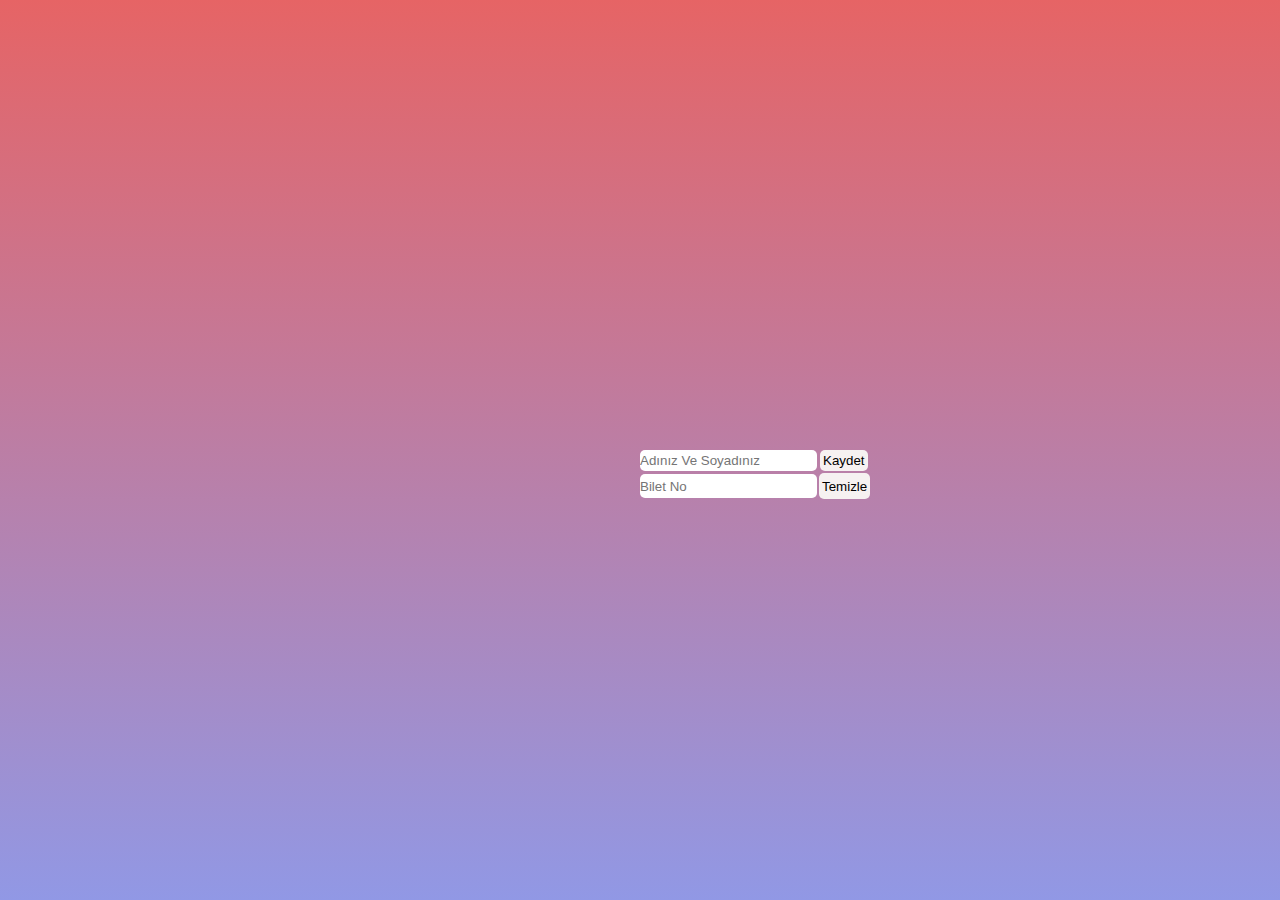
<file: example2/ödev-1/index.html>
<!DOCTYPE html>
<html lang="en">
  <head>
    <meta charset="UTF-8" />
    <meta http-equiv="X-UA-Compatible" content="IE=edge" />
    <meta name="viewport" content="width=device-width, initial-scale=1.0" />
    <title>Bilet Kayıt</title>
    <link rel="stylesheet" href="style.css" />
  </head>
  <body>
    <div class="container">
      <div class="row">
        <div class="column">
          <input
            id="inpbir"
            type="text"
            class="input-name"
            placeholder="Adınız Ve Soyadınız"
          />
          <button class="buton" id="btn-kaydet">Kaydet</button>
        </div>
        <div class="column-2">
          <input
            type="number"
            class="input-no"
            placeholder="Bilet No"
            id="inpiki"
          />
          <button class="buton clear" id="clear">Temizle</button>
        </div>
        <h1 id="result"></h1>
      </div>
    </div>
  </body>
  <script src="example.js"></script>
</html>
</file>
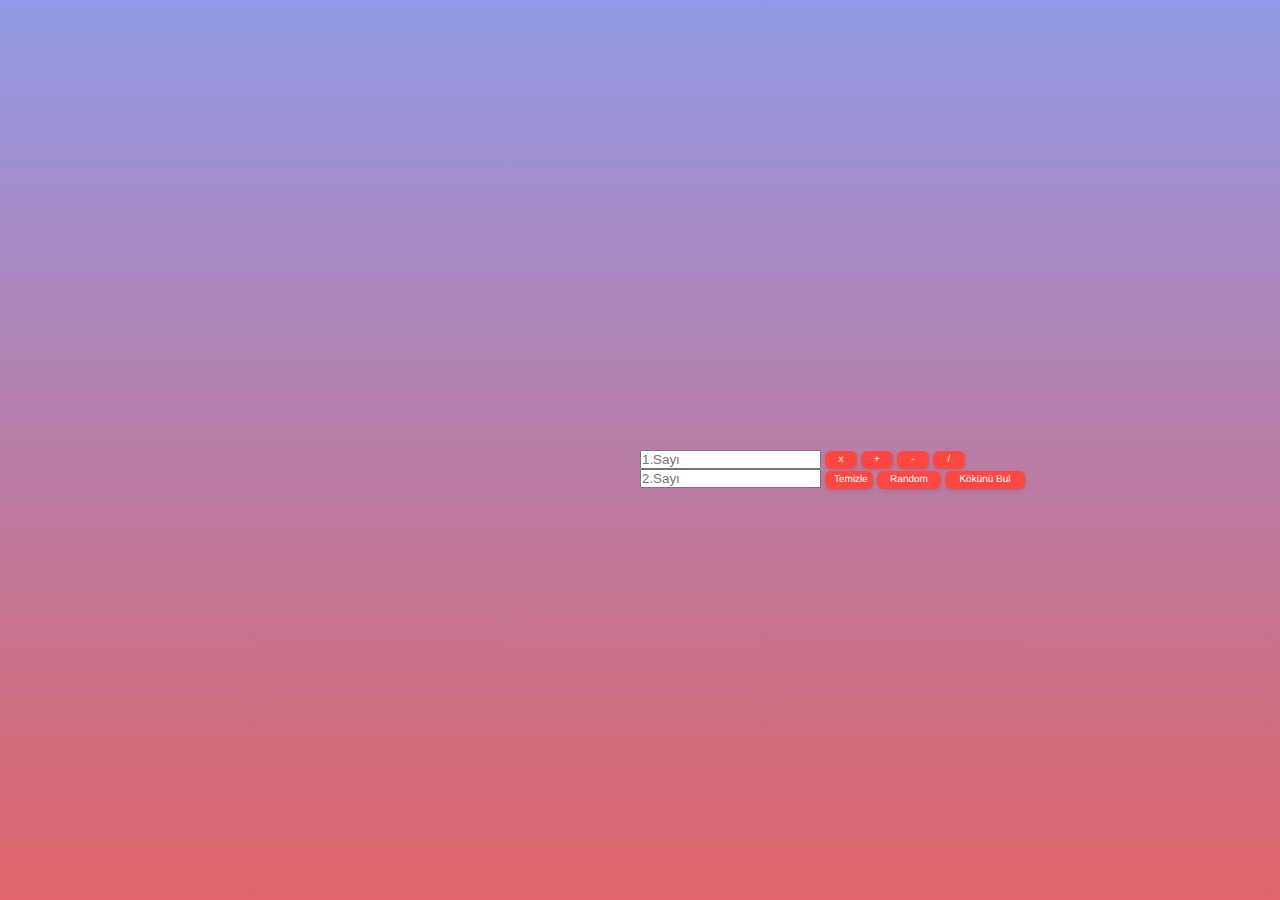
<file: example2/ödev-2/index.html>
<!DOCTYPE html>
<html lang="en">
  <head>
    <meta charset="UTF-8" />
    <meta http-equiv="X-UA-Compatible" content="IE=edge" />
    <meta name="viewport" content="width=device-width, initial-scale=1.0" />
    <title>Example</title>
    <link rel="stylesheet" href="style.css" />
  </head>
  <body>
    <div class="container">
      <div class="row">
        <div class="column">
          <input
            type="number"
            id="inp-no"
            class="inp-no"
            placeholder="1.Sayı"
          />
          <button id="btn-carp">x</button>
          <button id="btn-topla">+</button>
          <button id="btn-cikar">-</button>
          <button id="btn-bol">/</button>
        </div>
        <input
          type="number"
          id="inp-no-iki"
          class="inp-no-iki"
          placeholder="2.Sayı"
        />
        <button id="clear" class="clear">Temizle</button>
        <button id="btn-random">Random</button>
        <button id="btn-kok" class="btn-kok">Kökünü Bul</button>
        <div id="result"></div>
      </div>
    </div>
    <script src="mathexample.js"></script>
  </body>
</html>
</file>
<file: example2/ödev-1/style.css>
*{
    margin: 0;
    padding: 0;
    box-sizing: border-box;
}

.container{
    
    width: 100%;
    min-height: 100vh;
    background: linear-gradient(#e66465, #9198e5);
    padding: 10px;


}


.row{
    display: block;
    position: absolute;
    top: 50%;
    left: 50%;
    
   
}

.column-2{
    display: flex;
}

.column{
    display: flex;

}


.buton{
    
    margin: 0 3px;
    border: none;
    border-radius: 5px;
    background-color: #F6F1F1;
    padding: 3px;
    cursor: pointer;
}

#clear{
    display: block;
    margin: 2px 2px;
    border: none;
    border-radius: 5px;
    background-color: #F6F1F1;
    padding: 3px;
    cursor: pointer;
    
    
  

}
.buton:hover{
    background-color: #E06469;
    color: #F2B6A0;
}

#clear:hover{
    background-color: #E06469;
    color: #F2B6A0;
}

input{
    border-radius: 5px;
    border: none;
    outline: none;
    
}

.input-no{
    margin: 3px 0;
    height: 1.5rem;
}




#result{
    
    font-size: 20px;
}
</file>
<file: example2/ödev-2/style.css>
*{
    margin: 0;
    padding: 0;
    box-sizing: border-box;
}

.container{
    width: 100%;
    height: 100vh;
    background: linear-gradient(#9198e5 ,#E06469);
    
    
}
.row{
    position: absolute;
    left: 50%;
    top: 50%;

} 

button{
    display: inline-block;
    width: 2rem;
    border: none;
    cursor: pointer;
    

}

#btn-kok{
    width: 5rem;
}


#clear{
    width: 3rem;
}

#btn-random{
    width: 4rem;
}



button {
  background: #FF4742;
  border: 1px solid #FF4742;
  border-radius: 6px;
  box-shadow: rgba(0, 0, 0, 0.1) 1px 2px 4px;
  box-sizing: border-box;
  color: #FFFFFF;
  cursor: pointer;
  display: inline-block;
  font-family: nunito,roboto,proxima-nova,"proxima nova",sans-serif;
  font-size: 10px;
  font-weight: 50;
  line-height: 8px;
  min-height: 10px;
  outline: 0;
  padding: 4px 8px;
  text-align: center;
  text-rendering: geometricprecision;
  text-transform: none;
  user-select: none;
  -webkit-user-select: none;
  touch-action: manipulation;
  vertical-align: middle;
}

button:hover,
button:active {
  background-color: initial;
  background-position: 0 0;
  color: #FF4742;
}

button:active {
  opacity: .5;
}
</file>
